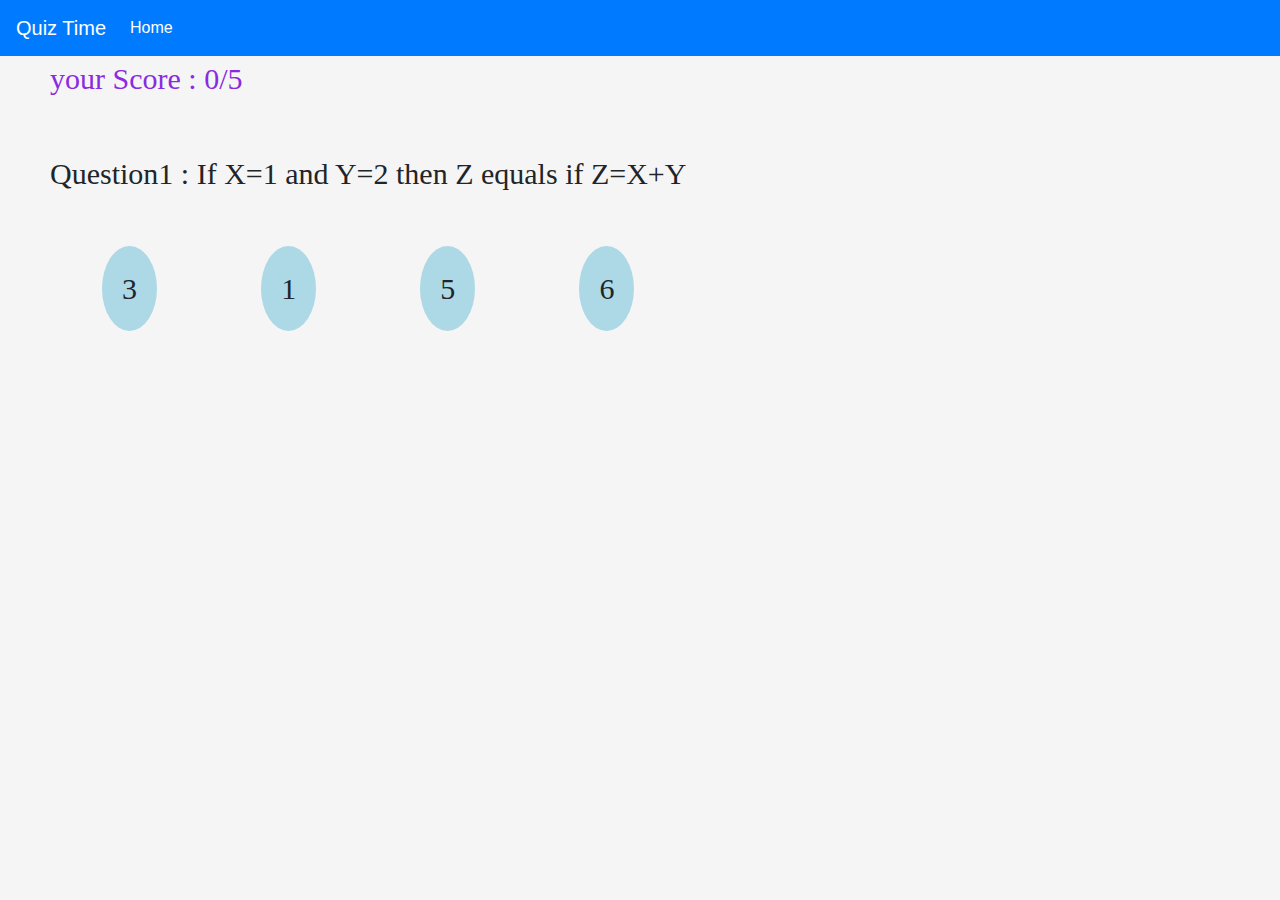
<file: test.html>
<!DOCTYPE html>
<html lang="en">
<head>
    <meta charset="UTF-8">
    <meta http-equiv="X-UA-Compatible" content="IE=edge">
    <meta name="viewport" content="width=device-width, initial-scale=1.0">
    <title>Quiz</title>
    <link rel="stylesheet" href="https://cdn.jsdelivr.net/npm/bootstrap@4.0.0/dist/css/bootstrap.min.css" integrity="sha384-Gn5384xqQ1aoWXA+058RXPxPg6fy4IWvTNh0E263XmFcJlSAwiGgFAW/dAiS6JXm" crossorigin="anonymous">
    <link rel="stylesheet" href="style.css">
</head>
<body>
    <nav class="navbar navbar-expand-lg navbar-dark bg-primary">
        <a class="navbar-brand" href="#">Quiz Time</a>
        <button class="navbar-toggler" type="button" data-toggle="collapse" data-target="#navbarNav" aria-controls="navbarNav" aria-expanded="false" aria-label="Toggle navigation">
          <span class="navbar-toggler-icon"></span>
        </button>
        <ul class="navbar-nav">
            <li class="nav-item active">
              <a class="nav-link" href="index.html">Home <span class="sr-only">(current)</span></a>
            </li>
            </ul>
      </nav> 
      <div class="quiz">
    <div class="paper">
     <div class="score">your Score : <span>0</span>/5</div>   
    <div class="testing">
        <div class="number"></div>
        <div class="question"></div>
    </div>
    <div class="options">
        <div class="op op1"></div>
        <div class="op op2"></div>
        <div class="op op3"></div>
        <div class="op op4"></div>
    </div>
    <div class="check"><div class="answer"></div></div>
    
</div> 
</div>
<script src="https://code.jquery.com/jquery-3.2.1.slim.min.js" integrity="sha384-KJ3o2DKtIkvYIK3UENzmM7KCkRr/rE9/Qpg6aAZGJwFDMVNA/GpGFF93hXpG5KkN" crossorigin="anonymous"></script>
<script src="https://cdn.jsdelivr.net/npm/popper.js@1.12.9/dist/umd/popper.min.js" integrity="sha384-ApNbgh9B+Y1QKtv3Rn7W3mgPxhU9K/ScQsAP7hUibX39j7fakFPskvXusvfa0b4Q" crossorigin="anonymous"></script>
<script src="https://cdn.jsdelivr.net/npm/bootstrap@4.0.0/dist/js/bootstrap.min.js" integrity="sha384-JZR6Spejh4U02d8jOt6vLEHfe/JQGiRRSQQxSfFWpi1MquVdAyjUar5+76PVCmYl" crossorigin="anonymous"></script>
    <script src="script.js"></script>
</body>
</html>
</file>
<file: style.css>
.heading {
    height: 80vh;
    display: flex;
    flex-direction: column;
    align-items: center;
    justify-content: center;
    /* background-color: DodgerBlue; */
    
}
.glittering{
    
}
.glow {
    
    color: #fff;
    text-align: center;
    animation: glow 1s ease-in-out infinite alternate;
  }
  
  @-webkit-keyframes glow {
    from {
      text-shadow: 0 0 10px #fff, 0 0 20px #fff, 0 0 30px #e60073, 0 0 40px #e60073, 0 0 50px #e60073, 0 0 60px #e60073, 0 0 70px #e60073;
    }
    
    to {
      text-shadow: 0 0 20px #fff, 0 0 30px #ff4da6, 0 0 40px #ff4da6, 0 0 50px #ff4da6, 0 0 60px #ff4da6, 0 0 70px #ff4da6, 0 0 80px #ff4da6;
    }
  }
.quiz{
    font-family: cursive;
    font-size: 30px;
}
.score{
    color:blueviolet;
    padding-bottom: 50px;
}
.options{
    display: flex;
    flex-direction: row;
    justify-content: space-around;

}
.op{
    cursor: pointer;
    border-radius: 100%;
    background-color: lightblue;
    display: inline;
    padding: 20px;
    margin: 0px;
}
body{
    background-color: whitesmoke;
}
.answer{
    margin:auto;
    display: inline;
    margin-top: 60px;
    color:white;
    padding: 10px;
    border-radius: 20px;

}
.check{
    display: flex;
    justify-content: center;
}
button a{
    color:white;
}
.heading div{
    margin: 10px;
}
.heads{
    font-size: 35px;
}
.company{
    color: blueviolet;
    font-family: cursive ;
}

.quiz{
    display: flex;
    flex-direction: row;
    padding-left: 50px;
    /* justify-content: space-around; */
}
.testing{
    margin-bottom: 50px;
}
</file>
